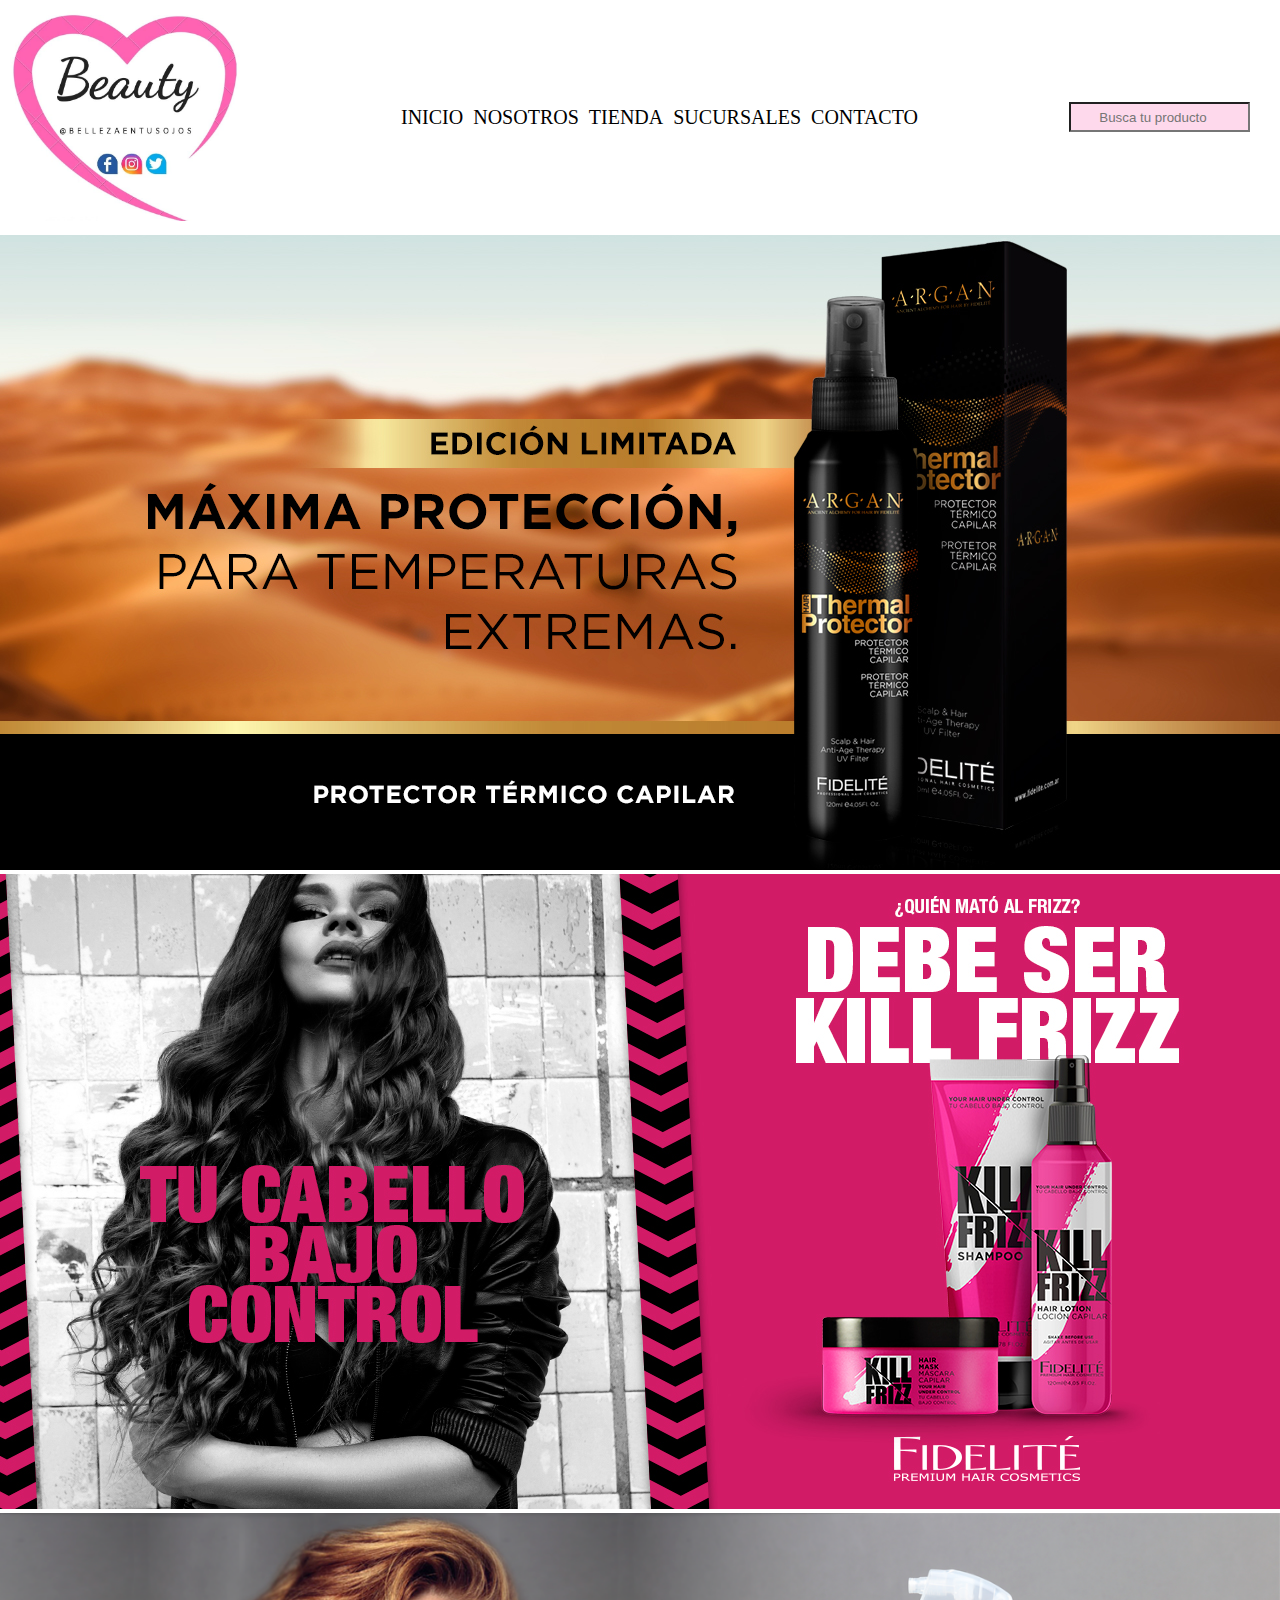
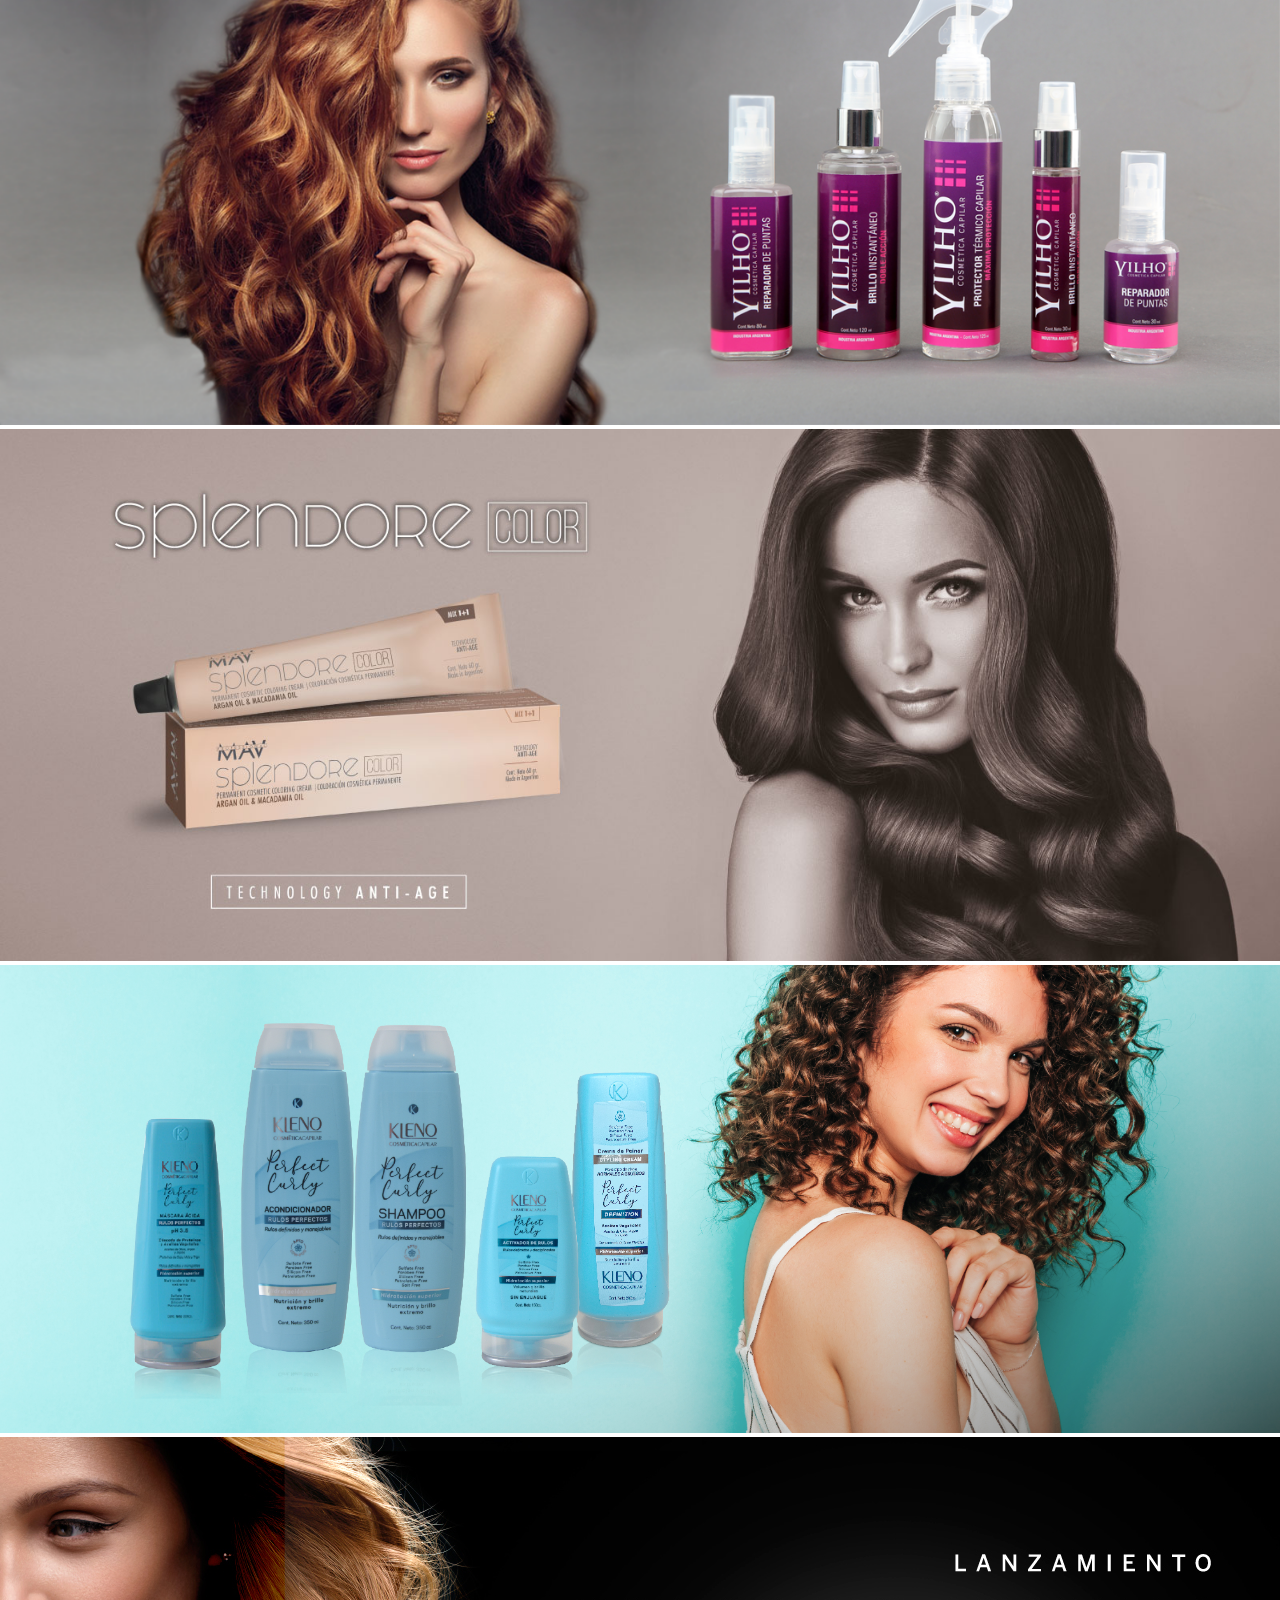
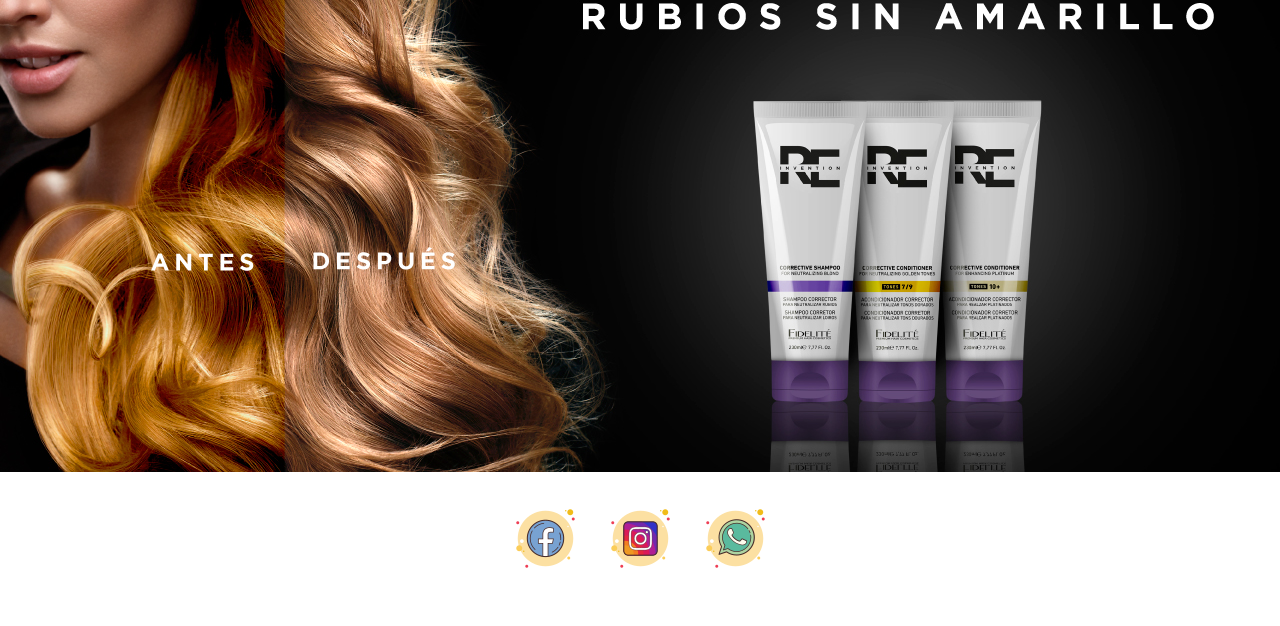
<file: index.html>
<!DOCTYPE html>
<html lang="es">

<head>
    <meta charset="UTF-8">
    <meta http-equiv="X-UA-Compatible" content="IE=edge">
    <meta name="viewport" content="width=device-width, initial-scale=1.0">
    <link href="https://icons8.com/icon/118555/facebook">
    <link href="https://icons8.com/icon/TEYr8ETaIfBJ/instagram">
    <link href="https://icons8.com/icon/108653/whatsapp">
    <link rel="stylesheet" href="https://cdnjs.cloudflare.com/ajax/libs/animate.css/4.1.1/animate.min.css"/>
    <link rel="stylesheet" href="./css/style.css">
    <title>BEAUTY</title>
</head>

<body>
    <header class="header">
        <!-- logo -->
        <div>
            <a href="./index.html">
                <img src="./imagenes/logo/logo.jpeg" alt="logo beauty">
            </a>
        </div>
        <!-- menu -->
        <nav>
            <ul>
                <li class="animate__animated animate__rollIn"><a href="./index.html">INICIO</a></li>
                <li class="animate__animated animate__rollIn"><a href="./pages/nosotros.html">NOSOTROS</a></li>
                <li class="animate__animated animate__rollIn"><a href="./pages/tienda.html">TIENDA</a></li>
                <li class="animate__animated animate__rollIn"><a href="./pages/sucursales.html">SUCURSALES</a></li>
                <li class="animate__animated animate__rollIn"><a href="./pages/contacto.html">CONTACTO</a></li>
            </ul>
        </nav>

        <!-- barra de busqueda -->
        <form action="#">
            <input type="search" placeholder="Busca tu producto" name="busqueda">
        </form>
    </header>

    <main class="main-index">
        <div class="contImg">
            <img class="banner1" src="./imagenes/productos/BannerHome_ProtectorTermicoArgan.jpg" alt="Protector Argan">
            <img class="banner2" src="./imagenes/productos/bannerhome_killfrizz-01final.jpg" alt="Kill Frizz">
            <img class="banner3" src="./imagenes/productos/yilho1.png" alt="yilho">
            <img class="banner4" src="./imagenes/productos/tinturamav.jpg" alt="tintura mav">
            <img class="banner5" src="./imagenes/productos/klenoPerfectCurly.jpg" alt="Perfect Curly">
            <img class="banner6" src="./imagenes/productos/banner-rc.jpg" alt="RC">
        </div>
    </main>

    <footer class="footer">
        <ul>
            <li><a href="https://www.facebook.com/bellezaentusojos" target="_blank"><img
                        src="./imagenes/icons/icons8-facebook-nuevo-75.png" alt="facebook"></a></li>
            <li><a href="https://instagram.com/bellezaentusojos" target="_blank"><img
                        src="./imagenes/icons/icons8-instagram-75.png" alt="instagram"></a></li>
            <li><img src="./imagenes/icons/icons8-whatsapp-75.png" alt="whatsapp"></li>
        </ul>
    </footer>
</body>

</html>
</file>
<file: css/style.css>
*{
    margin: 0;
    padding: 0;
    box-sizing: border-box;
}

/* HEADER */

.header{
    display: flex;
    justify-content: space-between;
    align-items: center;
}

.header img{
    width: 250px;
    padding: 10px;
}

.header ul{
    list-style: none;
    display: flex;
}

.header li{
    margin: 5px;
    font-size: 20px;
}

.header a{
    color: black;
    text-decoration: none;
}

.header a:hover{
    color: #f8077f;
    font-weight: bolder;
}

.header input{
    background-color: #f8078027;
    height: 30px;
    text-align: center;
    margin-right: 30px;
}

.header input:hover{
    font-weight: bold;
}

/* FOOTER */

.footer{
    height: 150px;
}
.footer ul{
    list-style: none;
    display: flex;
    width: 100px;
    margin: 0 auto;
    justify-content: center;
    padding-top: 15px;
}
.footer li{
    margin: 10px;
}

/* INDEX */

.main-index{
    display: flex;
}

.main-index img{
    width: 100%;
}

/* NOSOTROS */

.main-nosotros img{
    width: 100%;
    height: 200px;
}

.main-nosotros h3, .main-nosotros h1, .main-nosotros p{
    text-align: center;
}

.main-nosotros h3{
    font-size: 28px;
}

.main-nosotros h1{
    font-size: 48px;
    color: #f8077f;
}

.main-nosotros p{
    font-size: 24px;
}


/* SUCURSALES */

.main-sucursales{
    background-color: #f8037e15;
    display: flex;
    justify-content: space-around;
    align-items: center;
}

.txtSuc h1, .txtSuc h3{
    text-align: center;
}

.txtSuc h1{
    font-size: 36px;
}

.txtSuc h3{
    font-size: 24px;
}

/* CONTACTO */

.main-contacto{
    margin-top: 20px;
    display: flex;
    justify-content: space-around;
    align-items: center;
    min-height: 80vh;
}

.main-contacto ul{
    list-style: none;
    margin: 20px;
}


.contNombre input{
    width: 300px;
    height: 30px;
    margin: 10px;
    text-align: center;
}

.contEdad label{
    width: 300px;
    height: 30px;
    margin: 10px;
    text-align: center;
}
.contCalendario input{
    width: 300px;
    height: 30px;
    margin: 10px;
    text-align: center;
}
.contEmail input{
    width: 300px;
    height: 30px;
    margin: 10px;
    text-align: center;
}
.contTelefono input{
    width: 300px;
    height: 30px;
    margin: 10px;
    text-align: center;
}
.contComentario textarea{
    width: 300px;
    height: 100px;
    text-align: center;
}
.contEnviar input{
    width: 300px;
    height: 30px;
    margin: 10px;
    text-align: center;
    align-content: center;
}

/* TIENDA */

.main-tienda img{
    width: 100%;
}

.contenedorProductos{
    border: #f8077f 2px solid;
    border-radius: 5%;
    padding: 5px;text-align: center;
    margin: 5px;
}


.grid-container{
    display: grid;
    grid-template-columns: repeat(2,1fr);
    justify-items: center;
    align-content: space-evenly;
    align-items: center;
    justify-content: center;
}

.grid-container img{
    width: 300px;
}


@media (max-width: 990px){
    .header{
        flex-direction: column;
        justify-content: center;
    }

    .header img{
        width: 150px;
    }
    .header li{
        margin: 3px;
        font-size: 16px;
    }
    .header input{
        height: 22px;
        margin-bottom: 10px;
    }
}

@media (max-width: 650px){
    .grid-container{
        grid-template-columns: repeat(1,1fr);
    }
}

@media (max-width: 450px){
    .header ul{
        flex-direction: row;
        flex-wrap: wrap;
        justify-content: center;
    }
    .header li{
        margin: 10px;
        font-size: 12px;
    }
    .header input{
        margin-bottom: 10px;
    }
    .footer li{
        margin: 3px;
    }
    .contenedorProductos img{
        width: 200px;
    }

    .main-sucursales{
        display: block;
        margin-top: 20px;
    }
    .map{
        width: 315px;
        text-align: center;
    }

    .main-contacto{
        display: block;
    }

    .main-contacto ul{
        display: flex;
        justify-content: center;
    }

    .contNombre input{
        width: 150px;
        height: 30px;
        margin: 20px;
    }
    
    .contEdad label{
        width: 150px;
        height: 30px;
        margin: 20px;
    }
    .contCalendario input{
        width: 150px;
        height: 30px;
        margin: 20px;
    }
    .contEmail input{
        width: 150px;
        height: 30px;
        margin: 20px;
    }
    .contTelefono input{
        width: 150px;
        height: 30px;
        margin: 20px;
    }
    .contComentario textarea{
        width: 150px;
        height: 30px;
        margin: 20px;
    }
    .contEnviar input{
        width: 150px;
        height: 30px;
        margin: 20px;
    }
}
</file>
